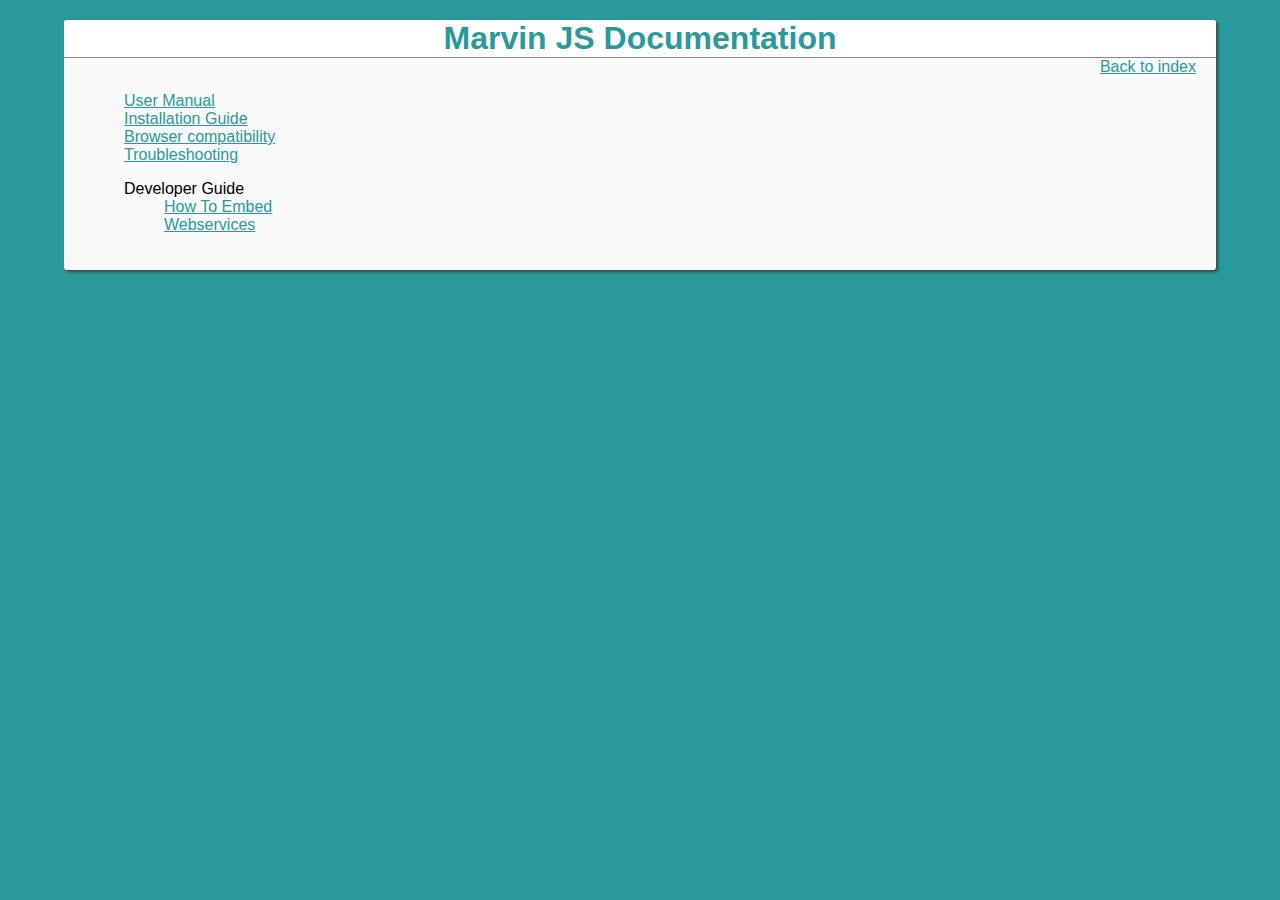
<file: cts/stylesheets/efs/marvin4js/docs/index.html>
<!DOCTYPE html PUBLIC "-//W3C//DTD HTML 4.01 Transitional//EN" "http://www.w3.org/TR/html4/loose.dtd">
<html>
<head>
<meta http-equiv="Content-Type" content="text/html; charset=UTF-8">
<title>Marvin JS Documentation</title>
<link type="text/css" rel="stylesheet" href="../css/doc.css" />
</head>
<body>
<h1>Marvin JS Documentation</h1>
<div style="clear: both; width: 100%; text-align: right;"><a href="../index.html">Back to index</a></div>

<ul>
<li><a href="manual/index.html">User Manual</a></li>
<li><a href="installationguide.html">Installation Guide</a></li>
<li><a href="compatibility.html">Browser compatibility</a></li>
<li><a href="troubleshoot.html">Troubleshooting</a></li>
</ul>
<ul>
<li>Developer Guide
	<ul>
		<li><a href="dev/embed.html">How To Embed</a></li>
		<li><a href="dev/webservices.html">Webservices</a></li>
	</ul>
</li>
</ul>
</body>
</html>
</file>
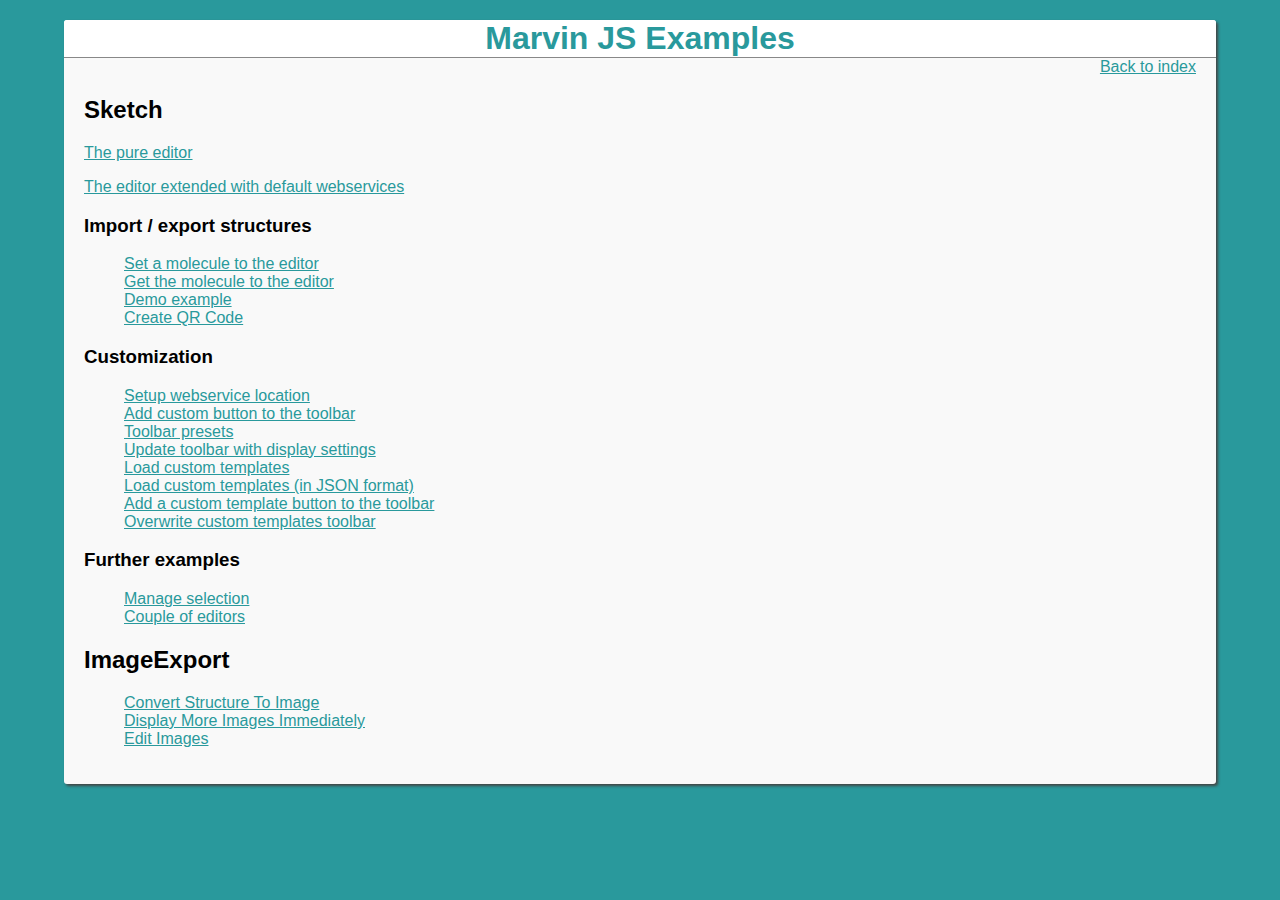
<file: cts/stylesheets/efs/marvin4js/examples/index.html>
<!DOCTYPE html>
<html>
<head>
	<meta http-equiv="Content-Type" content="text/html; charset=UTF-8">
	<title>Marvin JS - Examples</title>
	<link type="text/css" rel="stylesheet" href="../css/doc.css" />
</head>
<body>
	<h1>Marvin JS Examples</h1>
	
	<div style="clear: both; width: 100%; text-align: right;"><a href="../index.html">Back to index</a></div>	<h2>Sketch</h2>
	<p><a href="../editor.html">The pure editor</a></p>
	<p><a href="../editorws.html">The editor extended with default webservices</a>

	<h3>Import / export structures</h3>
	<ul>
		<li><a href="example-setmol.html">Set a molecule to the editor</a></li>
		<li><a href="example-getmol.html">Get the molecule to the editor</a></li>
		<li><a href="demo.html">Demo example</a></li>
		<li><a href="example-qrcode.html">Create QR Code</a></li>
	</ul>

	<h3>Customization</h3>
	<ul>
		<li><a href="example-customize-service.html">Setup webservice location</a></li>
		<li><a href="example-addbutton.html">Add custom button to the toolbar</a></li>
		<li><a href="example-toolbars.html">Toolbar presets</a></li>
		<li><a href="example-toolbars_with_displaysettings.html">Update toolbar with display settings</a></li>
		<li><a href="example-templates.html">Load custom templates</a></li>
		<li><a href="example-templates-default.html">Load custom templates (in JSON format)</a></li>
		<li><a href="example-addtemplate.html">Add a custom template button to the toolbar</a></li>
		<li><a href="example-templates_with_displaysettings.html">Overwrite custom templates toolbar</a></li>
	</ul>

	<h3>Further examples</h3>
	<ul>
		<li><a href="example-selection.html">Manage selection</a></li>
		<li><a href="example-couple-editors.html">Couple of editors</a></li>
	</ul>

	<h2>ImageExport</h2>
	<ul>
		<li><a href="example-create-image.html">Convert Structure To Image</a></li>
		<li><a href="example-more-images-immediately.html">Display More Images Immediately</a>
		<li><a href="example-edit-images.html">Edit Images</a>
	</ul>
</body>
</html>
</file>
<file: cts/stylesheets/efs/marvin4js/css/doc.css>
html{
	font-family: "Titillium",  Cambria, Helvetica, Arial, Geneva, sans-serif !important;
	padding: 20px 5% 20px 5% !important;
	background: #29999c;
}

body {
	clear: both;
	box-shadow: 2px 2px 3px #444;
	border-radius: 3px;
	padding: 20px !important;
	margin: 0px;
	background: #f9f9f9;
	min-width: 650px;
}

table {
	border-collapse: collapse;
}

a, a:link, a:active{color:#29999C !important;}
a:visited{color:#55299C !important;}
a:hover{color:#3EB9BD !important;}


h1 {
	text-align: center;
	color: #29999c;
	background: white;
	border-radius: 3px 3px 0px 0px;
	margin: -20px -20px 0px -20px;
	border-bottom: 1px solid #888;
}

h1, h1 a, h2 a{
		font-family: "Titillium",  Cambria, Helvetica, Arial, Geneva, sans-serif !important;
}

.version {
	font-family: sans-serif;
	font-size: smaller;
	float: right;
}

pre {
	padding: 30px;
	font-family: courier;
	max-width: 70vw;
	overflow-x: auto;
}

input {
	border: 1px solid;
}

iframe{
	border:none;
	padding: 0px;
	margin: 0px;
    
	box-shadow: 2px 2px 3px #888;
}

select {
	border: 1px solid;
}

textarea {
	font-family: monospace;
}


#molsource-box{
	min-width: 30%;
	width: 600px;
	height: 350px;
}
.sketcher-frame {
	margin: -2px;
	resize: none;
	min-width: 370px;
	min-height: 370px;
	height: 100%;
	width: 100%;
	overflow: hidden;
}

.resizable{
	border: none;
	padding: 0px 8px 8px 0px;
	border: 0px;
	resize: both;
	width: 510px;
	height: 510px;
	min-width: 370px;
	min-height: 370px;
	overflow: auto;
	background-color: transparent;
}

ul.horizontalmenu {
	margin-top: 0px;
	margin-bottom: 0px;
	padding-top: 2px;
	padding-bottom: 2px;
	padding-left: 6px;
	background-color: #dddddd;
}

ul.horizontalmenu li {
	display: inline;
	list-style-type: none;
	padding-right: 6px;
}

input[type="checkbox"], input[type="button"] {
	cursor: pointer;
}

input[type="number"] {
	width: 70px;
	text-indent: 2px;
}

.table-layout {
	vertical-align: top;
}

.table-layout li {
	display: table-row;
}
.table-layout li * {
	display: table-cell;
	padding: 2px;
}

label {
	cursor: pointer;
}

.darkbox {
	display: inline-block;
	margin-left: 10px;
	margin-right: 10px;
	background-color: transparent;
}

.scrollablebox {
	width: 90%;
	height:350px;
	white-space: nowrap;
	overflow: scroll;
	margin-bottom: 20px;
	margin-top: 0px;
	margin-left: 2px;
	margin-right: 2px;
}

#submitButton {
	margin-top: -20px;
}

td { vertical-align: top; }
li { list-style-type: none; }

.molecule-div {
	background-color: #bababa;
	margin-left: 20px;
	margin-right: 0px;
	font-size: 11px;
}

div#serviceForm {
	margin: 10px;
	background-color: #ddd;
	padding: 4px;
	clear: none;
	display: inline-block;
	font-family: sans-serif;
	font-size: 12px;
}

div#serviceForm input {
	border: none;
	margin: 2px;
	margin-left: 0px;
}

.editorheader {
    float: left;
    margin-left: 10px;
    margin-right: 10px;
    margin-top: 5px;
    margin-bottom: 5px;
    background-color: transparent;
}

.left10 {
	margin-left: 10px;
}

#convertStructureInputHeader {
	display: inline-block;
	margin-right: 10px;
	background-color: #ddd;
	font-size: 12px;
	font-family: sans-serif;
	margin-bottom: 20px;
}

.bordered {
	box-shadow: 2px 2px 3px #444;
}

/* APIDOC style */
.rightSide {
	float: right;
}

div.table {
	border: 1px solid;
	display: table;
	width: 100%;
	margin-bottom: 14px;
}

div.api-header div.api-body {
	display: table-row;
}

.api-body, .api-header, div.inner-api-table {
	padding-left: 1em;
	padding-right: 1em;
}

div.api-body p:last-of-type {
	margin-bottom: 1em;
}

.api-header {
	background-color:  #29999C;
	color: #FFFFFF;
	font-weight: bold;
}

span.api-method-returntype:before {
	content: "Returns: ";
}

div code {
	background-color: inherit;
	border: none;
}

div.inner-api-table {
	display: block;
	background-color: lightblue;
	border: none;
	overflow-x: auto;
}
</file>
